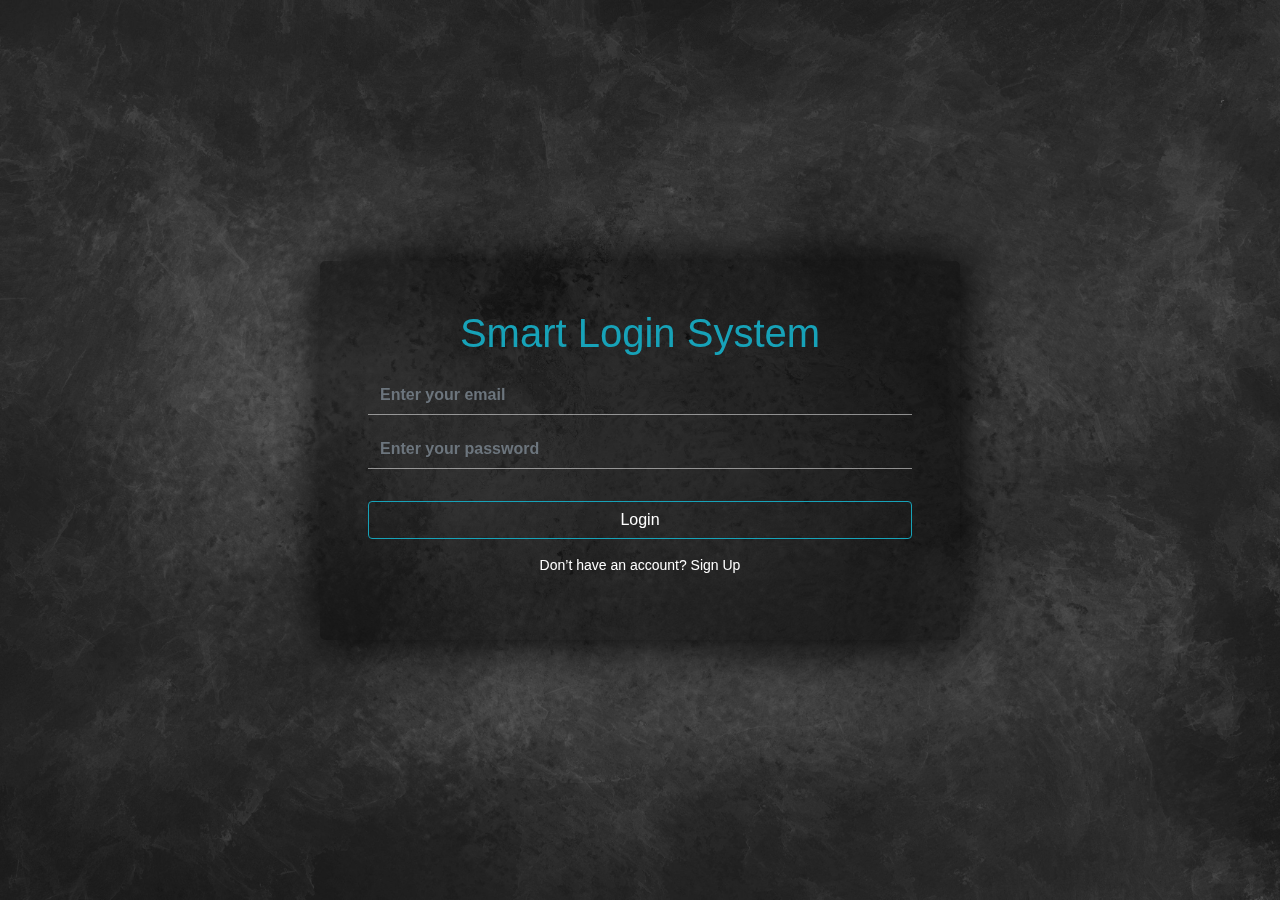
<file: index.html>
<html>

<head>
    <meta name="viewport" content="width=device-width, initial-scale=1.0">
    <title>Login System</title>
    <!-- For favicon png -->
	<link rel="shortcut icon" type="image/icon" href="images/alphabet.png" />
    <link rel="stylesheet" href="css/bootstrap.min.css">
    <link rel="stylesheet" href="css/style.css">
</head>

<body class="h-100 d-flex align-items-center justify-content-center">
    <div id="includedContent"></div>
    <div class="signin-form p-5" id="signin">
        <h1>Smart Login System</h1>
        <input id="signinEmail" class="form-control w-100 my-3" placeholder="Enter your email" type="text">
        <input id="signinPassword" class="form-control w-100 my-3" placeholder="Enter your password" type="password">
        <p id="incorrect"></p>
        <a id="homeLink" onclick="login()" class="text-white btn btn-outline-info w-100 my-3">Login</a>
        <p class="text-white">Don’t have an account? <a class="text-white" href="signup.html">Sign Up</a></p>
    </div>
    <script type="text/javascript" src="js/main.js"></script>
</body>

</html>
</file>
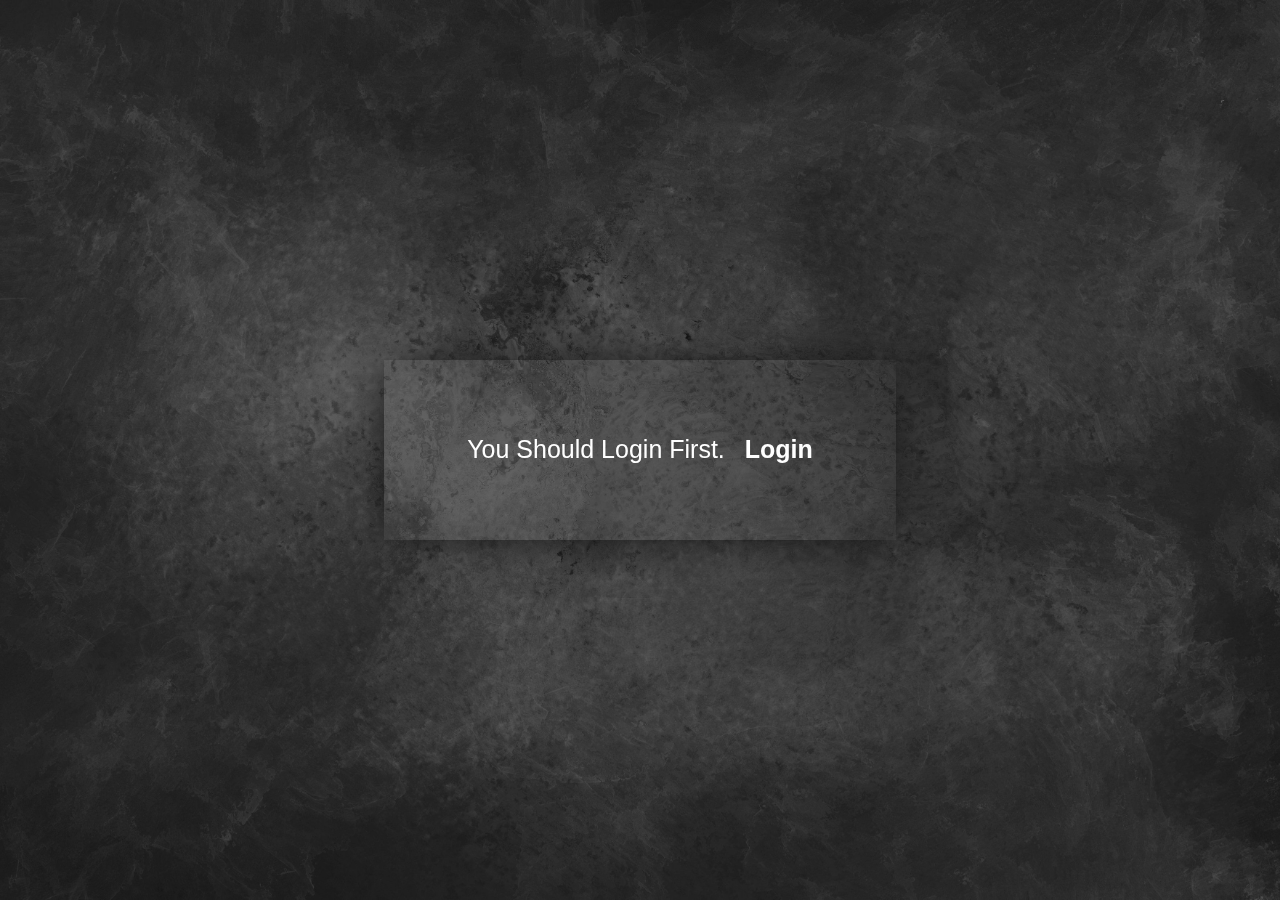
<file: home.html>
<html>

<head>
    <meta name="viewport" content="width=device-width, initial-scale=1.0">
    <title>Login System</title>

      <!-- For favicon png -->
	<link rel="shortcut icon" type="image/icon" href="images/alphabet.png" />
    <link rel="stylesheet" href="css/bootstrap.min.css">
    <link rel="stylesheet" href="css/style.css">
    <script type="text/javascript" src="js/main.js"></script>
    <script type="text/javascript">
        window.onload = function () {
            if (localStorage.getItem("userName") == null) {
                var home = document.getElementById("home");
                home.classList.add('add');
                home.innerHTML = `
                <div class='show' >You Should Login First.<a href="index.html">Login</a></div>
                `;
            } else {
                var welcome = document.getElementById("username");
                var name = JSON.parse(localStorage.getItem("userName"));
                welcome.innerHTML += "Welcome " + name;
            }

        }
    </script>
</head>

<body id="home">
    <nav class="navbar navbar-expand-lg navbar-dark group">
        <div class="container">
            <a class="navbar-brand" href="#">SMART LOGIN</a>
            <a onclick="logout()" class="nav-link btn btn-outline-info" href="index.html">Logout</a>
        </div>
    </nav>
    <div class="container text-center h-100 d-flex align-items-center justify-content-center">
        <div class="group w-75 p-5">
            <h1 id="username"></h1>
        </div>
    </div>

</body>

</html>
</file>
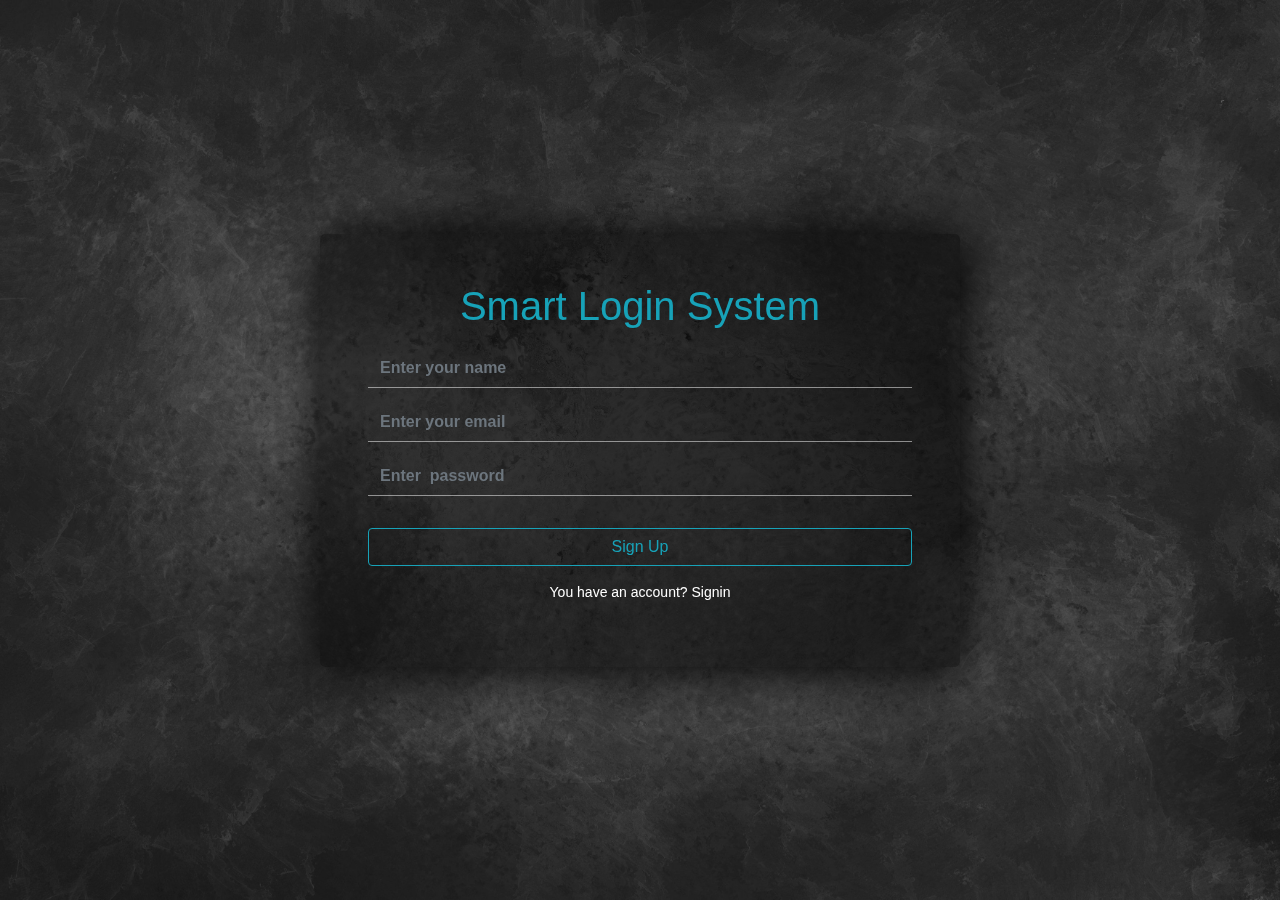
<file: signup.html>
<html>

<head>
    <meta name="viewport" content="width=device-width, initial-scale=1.0">
    <title>Login System</title>

    <!-- For favicon png -->
    <link rel="shortcut icon" type="image/icon" href="images/alphabet.png" />
    <link rel="stylesheet" href="css/bootstrap.min.css">
    <link rel="stylesheet" href="css/style.css">

</head>

<body class="h-100 d-flex align-items-center justify-content-center">
    <div class="signup-form p-5" id="signup">
        <h1>Smart Login System</h1>
        <input id="signupName" class="form-control my-3" placeholder="Enter your name" type="text">
        <p id="invalid"></p>
        <input id="signupEmail" class="form-control my-3" placeholder="Enter your email" type="email">
        <p id="exist"></p>
        <input id="signupPassword" class="form-control my-3" placeholder="Enter  password" type="password">
        <p id="something"></p>
        <button onclick="signup()" class="btn btn-outline-info w-100 my-3">Sign Up</button>
        <p class="text-white">You have an account? <a class="text-white" href="index.html">Signin</a></p>
    </div>
    <script src="js/main.js"></script>
</body>

</html>
</file>
<file: css/style.css>
body {
    background: url("../images/bg-1.jpg") no-repeat center center fixed;
    height: 100%;
    width: 100%;
    position: fixed;
    background-size: cover;
    right: 0;
    left: 0;
    
}

.signin-form , .signup-form {
    width: 50%;
    height: auto;
    background: rgba(3, 3, 3, 0.5);
    margin: 50px auto;
    box-shadow: 1px 1px 50px #000;
    border-radius: 5px;
    text-align: center;
}

input[type=text], input[type=password], input[type=email]   {
    border: none;
    border-bottom: 1px solid rgba(255, 255, 255, 0.5);
    background: transparent;
    outline: none;
    border-radius: 0;
    color: rgb(255, 255, 255);
    font-weight: bold;
}
.form-control:focus {
    background-color: transparent;
    border: none;
    border-bottom: 1px solid rgba(255,255,255,.7);
    border-radius: 0;
    color: #fff;
}



p {
    color: red;
    font-size: 14px;
}

.signin-form h1, .signup-form h1 {
    color: #17a2b8;
    margin-bottom: 20px;
}

.group {
    box-shadow: -5px 2px 54px -9px rgba(0, 0, 0, 1);
    color: white;
}

.add {
    display: flex;
    justify-content: center;
    align-items: center;
    height: 100%;
}

.show {
    width: 40%;
    height: 20%;
    box-shadow: -5px 2px 54px -9px rgba(0, 0, 0, 1);
    color: white;
    display: flex;
    justify-content: center;
    align-items: center;
    font-size: 25px;
}

.show a {
    color: white;
    font-weight: bold;
    margin-left: 20px;
}

@media screen and (max-width: 768px){
    .signin-form , .signup-form {
        width: 90%;
    }
}
</file>
